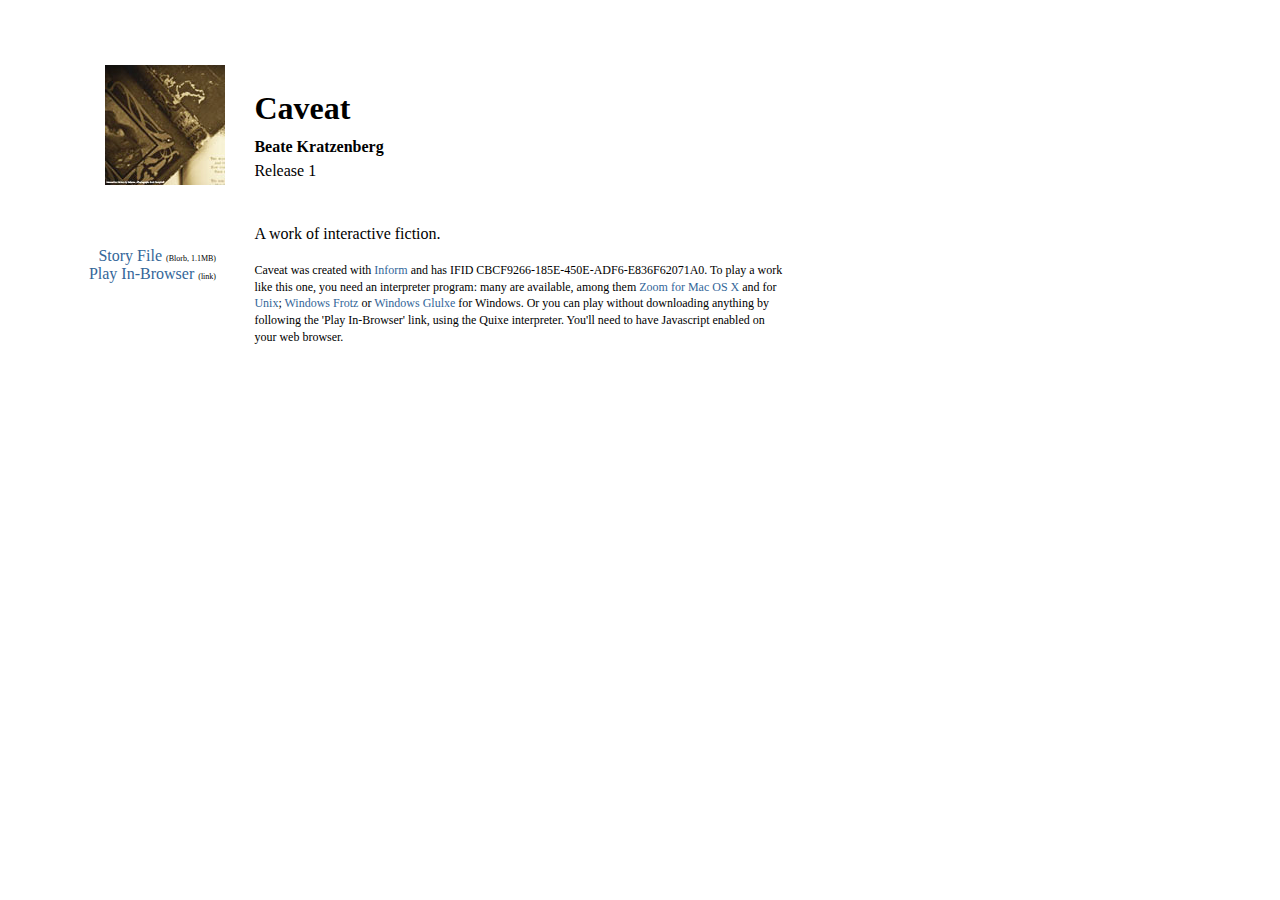
<file: Caveat.materials/Release/index.html>
<!DOCTYPE html PUBLIC "-//W3C//DTD HTML 4.01 Transitional//EN" "http://www.w3.org/TR/html4/loose.dtd">
<html>
<head>
  <title>Beate Kratzenberg - Caveat</title>
  <meta http-equiv="Content-Type" content="text/html;charset=utf-8" />
  <meta name="author" content="Beate Kratzenberg" />
  <meta name="description" content="A page for the game Caveat by Beate Kratzenberg." />
  <link rel="stylesheet" href="style.css" type="text/css" media="all" />
 </head>
<body>
<div class="container">
<div class="coverimage"><span><a href="Cover.jpg"><img src="Small Cover.jpg" border="1"></a></span></div>
<div class="introduction">
	<h1><span>Caveat</span></h1>
	<h2><span>Beate Kratzenberg</span></h2>
	<div class="bibliography"><span>Release 1</span></div>
</div>
<div class="links">
	<ul>
	<li><div class="download"><a href="Caveat.gblorb">Story File</a> <span class="filetype">(Blorb,&nbsp;1.1MB)</span></div></li>
	<div class="auxiliary"><li><a href="play.html">Play In-Browser</a> <span class="filetype">(link)</span></li></div>
	</ul>
</div>

<div class="about"><span><p>A work of interactive fiction.</p></span></div>

<div class="playinfo">
	<p>Caveat was created with <a href="http://inform7.com/">Inform</a> and has IFID CBCF9266-185E-450E-ADF6-E836F62071A0. To play a work like this one, you need an interpreter program: many are available, among them <a href="http://www.logicalshift.demon.co.uk/mac/zoom.html">Zoom
for Mac OS X</a> and for <a href="http://www.logicalshift.demon.co.uk/unix/zoom/">Unix</a>; <a href="http://freespace.virgin.net/davidk.kinder/frotz.html">Windows Frotz</a> or <a href="http://freespace.virgin.net/davidk.kinder/glulxe.html">Windows Glulxe</a> for Windows.  
Or you can play without downloading anything by following the 'Play In-Browser'
link, using the Quixe interpreter. You'll need to have Javascript enabled
on your web browser.</p>
</div> 

</div>
</body>
</html>
</file>
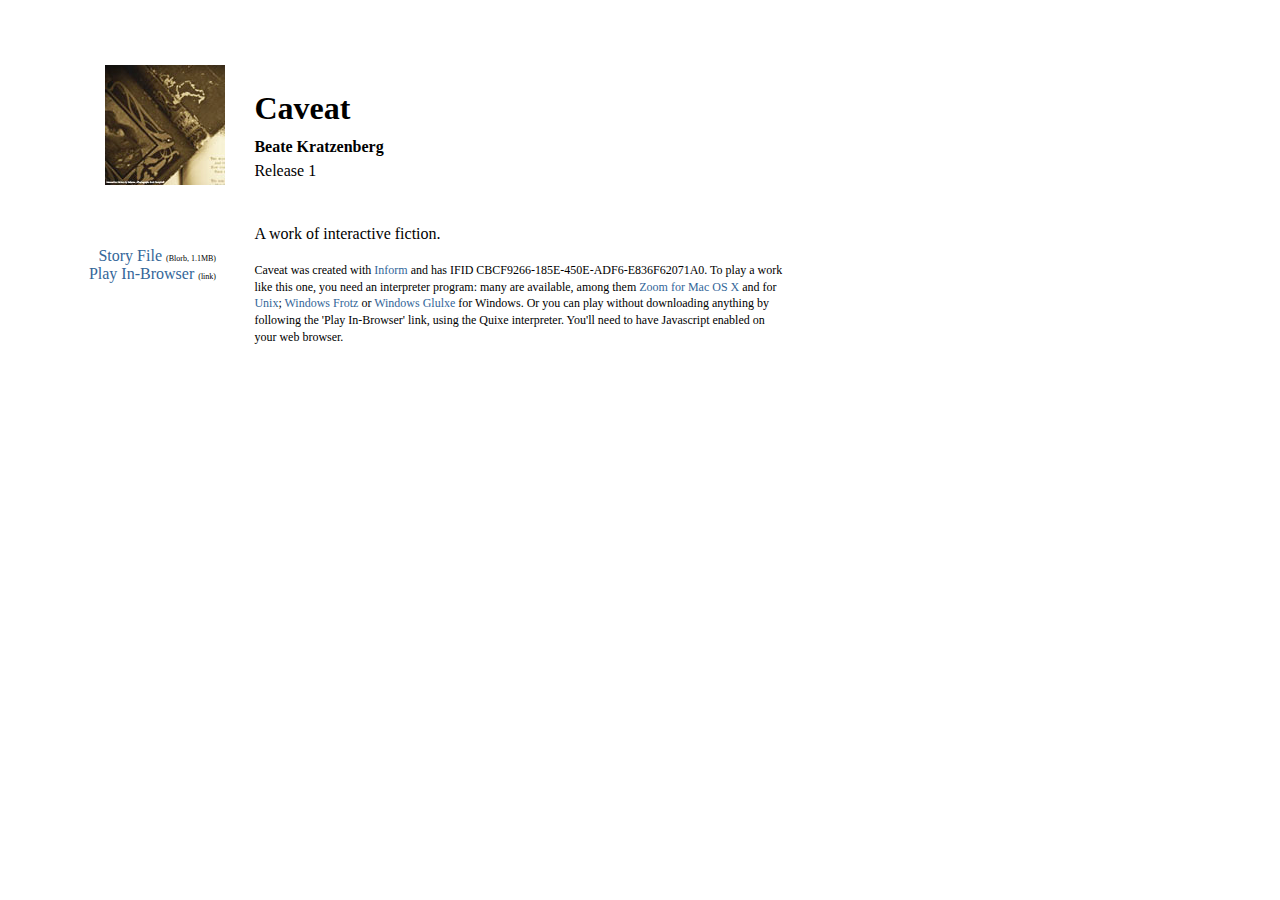
<file: doc/Release/index.html>
<!DOCTYPE html PUBLIC "-//W3C//DTD HTML 4.01 Transitional//EN" "http://www.w3.org/TR/html4/loose.dtd">
<html>
<head>
  <title>Beate Kratzenberg - Caveat</title>
  <meta http-equiv="Content-Type" content="text/html;charset=utf-8" />
  <meta name="author" content="Beate Kratzenberg" />
  <meta name="description" content="A page for the game Caveat by Beate Kratzenberg." />
  <link rel="stylesheet" href="style.css" type="text/css" media="all" />
 </head>
<body>
<div class="container">
<div class="coverimage"><span><a href="Cover.jpg"><img src="Small Cover.jpg" border="1"></a></span></div>
<div class="introduction">
	<h1><span>Caveat</span></h1>
	<h2><span>Beate Kratzenberg</span></h2>
	<div class="bibliography"><span>Release 1</span></div>
</div>
<div class="links">
	<ul>
	<li><div class="download"><a href="Caveat.gblorb">Story File</a> <span class="filetype">(Blorb,&nbsp;1.1MB)</span></div></li>
	<div class="auxiliary"><li><a href="play.html">Play In-Browser</a> <span class="filetype">(link)</span></li></div>
	</ul>
</div>

<div class="about"><span><p>A work of interactive fiction.</p></span></div>

<div class="playinfo">
	<p>Caveat was created with <a href="http://inform7.com/">Inform</a> and has IFID CBCF9266-185E-450E-ADF6-E836F62071A0. To play a work like this one, you need an interpreter program: many are available, among them <a href="http://www.logicalshift.demon.co.uk/mac/zoom.html">Zoom
for Mac OS X</a> and for <a href="http://www.logicalshift.demon.co.uk/unix/zoom/">Unix</a>; <a href="http://freespace.virgin.net/davidk.kinder/frotz.html">Windows Frotz</a> or <a href="http://freespace.virgin.net/davidk.kinder/glulxe.html">Windows Glulxe</a> for Windows.  
Or you can play without downloading anything by following the 'Play In-Browser'
link, using the Quixe interpreter. You'll need to have Javascript enabled
on your web browser.</p>
</div> 

</div>
</body>
</html>
</file>
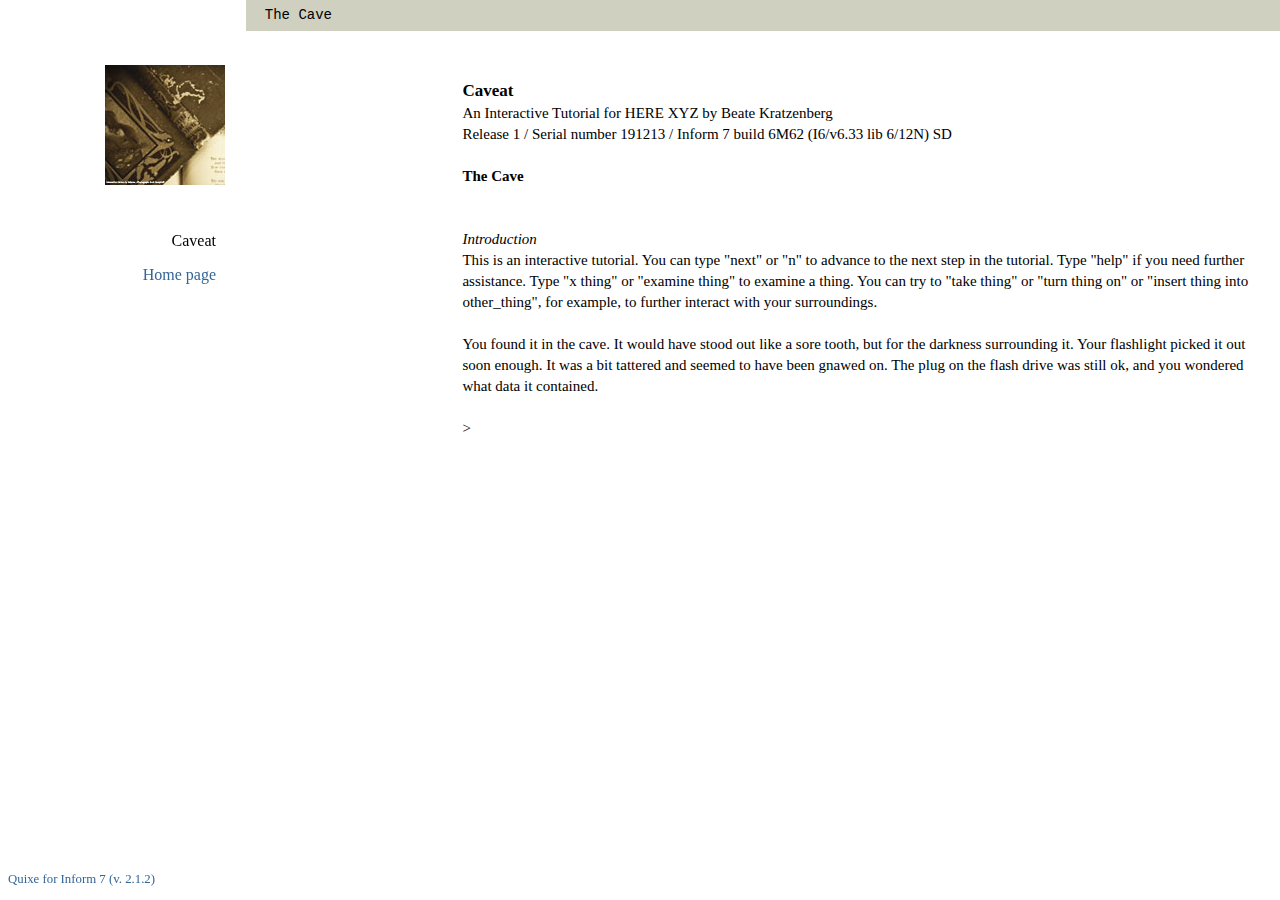
<file: Caveat.materials/Release/play.html>
<!DOCTYPE html>
<html>
<head>
  <title>Beate Kratzenberg - Caveat — Play</title>
  <meta http-equiv="Content-Type" content="text/html;charset=utf-8">
  <meta name="viewport" content="width=device-width, user-scalable=no">
  <meta name="author" content="Beate Kratzenberg">
  <link rel="stylesheet" href="style.css">
  
  <link rel="stylesheet" href="interpreter/glkote.css" type="text/css">
<link rel="stylesheet" href="interpreter/dialog.css" type="text/css">
<script src="interpreter/jquery-1.11.2.min.js" type="text/javascript"></script>
<script src="interpreter/glkote.min.js" type="text/javascript"></script>
<script src="interpreter/quixe.min.js" type="text/javascript"></script>

<script src="interpreter/resourcemap.js" type="text/javascript"></script>

<script type="text/javascript">
game_options = {
image_info_map: 'StaticImageInfo',  // image data is here, not in blorb
use_query_story: false,
set_page_title: false,
inspacing: 0,     // gap between windows
outspacing: 0     // gap between windows and edge of gameport
};
</script>

<script src="interpreter/Caveat.gblorb.js" type="text/javascript"></script>
  
 </head>
<body class="play">
<div class="container">
<div class="coverimage"><span><a href="Cover.jpg"><img src="Small Cover.jpg" border="1"></a></span></div>
<div class="links">
<div class="smalltitle">Caveat</div>
<ul>
<li><a href="index.html">Home page</a></li>
</ul>
</div>

<div id="gameport">
<div id="windowport">
<noscript><hr>
<p>You'll need to turn on Javascript in your web browser to play this game.</p>
<hr></noscript>
</div>
<div id="loadingpane">
<img src="interpreter/waiting.gif" alt="LOADING"><br>
<em>&nbsp;&nbsp;&nbsp;Loading...</em>
</div>
<div id="errorpane" style="display:none;"><div id="errorcontent">...</div></div>
</div>

</div>
<div class="interpretercredit"><a href="http://eblong.com/zarf/glulx/quixe/">Quixe for Inform 7 (v. 2.1.2)</a></div>
</body>
</html>
</file>
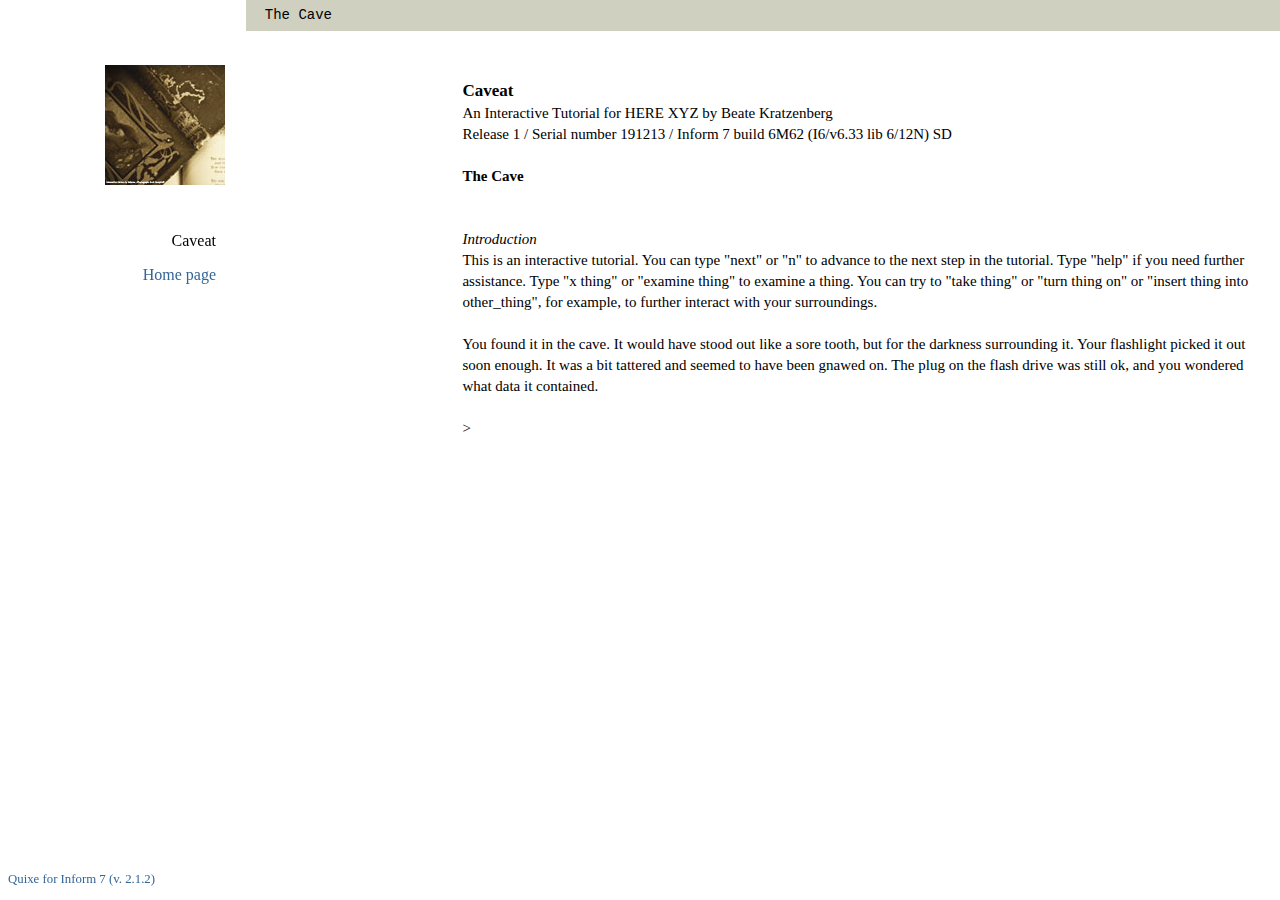
<file: doc/Release/play.html>
<!DOCTYPE html>
<html>
<head>
  <title>Beate Kratzenberg - Caveat — Play</title>
  <meta http-equiv="Content-Type" content="text/html;charset=utf-8">
  <meta name="viewport" content="width=device-width, user-scalable=no">
  <meta name="author" content="Beate Kratzenberg">
  <link rel="stylesheet" href="style.css">
  
  <link rel="stylesheet" href="interpreter/glkote.css" type="text/css">
<link rel="stylesheet" href="interpreter/dialog.css" type="text/css">
<script src="interpreter/jquery-1.11.2.min.js" type="text/javascript"></script>
<script src="interpreter/glkote.min.js" type="text/javascript"></script>
<script src="interpreter/quixe.min.js" type="text/javascript"></script>

<script src="interpreter/resourcemap.js" type="text/javascript"></script>

<script type="text/javascript">
game_options = {
image_info_map: 'StaticImageInfo',  // image data is here, not in blorb
use_query_story: false,
set_page_title: false,
inspacing: 0,     // gap between windows
outspacing: 0     // gap between windows and edge of gameport
};
</script>

<script src="interpreter/Caveat.gblorb.js" type="text/javascript"></script>
  
 </head>
<body class="play">
<div class="container">
<div class="coverimage"><span><a href="Cover.jpg"><img src="Small Cover.jpg" border="1"></a></span></div>
<div class="links">
<div class="smalltitle">Caveat</div>
<ul>
<li><a href="index.html">Home page</a></li>
</ul>
</div>

<div id="gameport">
<div id="windowport">
<noscript><hr>
<p>You'll need to turn on Javascript in your web browser to play this game.</p>
<hr></noscript>
</div>
<div id="loadingpane">
<img src="interpreter/waiting.gif" alt="LOADING"><br>
<em>&nbsp;&nbsp;&nbsp;Loading...</em>
</div>
<div id="errorpane" style="display:none;"><div id="errorcontent">...</div></div>
</div>

</div>
<div class="interpretercredit"><a href="http://eblong.com/zarf/glulx/quixe/">Quixe for Inform 7 (v. 2.1.2)</a></div>
</body>
</html>
</file>
<file: Caveat.materials/Release/style.css>
/*

Standard CSS file for use with Standard.html and Standard-Source.html. 

*/


body
{
	font-family: Georgia, Palatino, "Times New Roman", Times, serif;
	font-size: 100%;
	-webkit-text-size-adjust: none;
}

.container
{
	margin-top: 2em;
}

/* 
Paragraph features defined here apply without distinction to blurb and
source paragraphs. 
*/

p
{
	font-size: 1em;
	line-height: 1.4;
}

/* 
Here we get rid of underlining for links, and provide a more subdued 
color scheme than the bright-blue HTML standard. 

Best color schemes are likely to vary depending on cover art.
*/

a
{
	text-decoration: none;
	color: #369;
}

a:visited
{
	text-decoration: none;
	color: #006;
}

a:hover
{
	text-decoration: none;
	color: #33C;
}

.coverimage
{
	width: 12.6em;
	margin-top: 2em;
	margin-left: 1em;
	float: left;
	clear: left;
	text-align: right;
} 

/* 
Here we make invisible the one-pixel border that currently goes around
the cover image. 
*/

.coverimage a
{
	font-style: normal;
	font-variant: normal;
	font-weight: normal;
	color: #FFF;
}

/* 
The introduction formatting applies to the title, author name, and release
number, here presented at the top of the page. 

To change the appearance of specific elements, tweak

	h1 for the title
	h2 for the author name
	.bibliography for the release information

*/

.introduction
{ 
	padding-top: 2.4em;
	margin-left: 15.4em;
	width: 33em;
	line-height: 1;
	text-align: left;
}

/* 
These set the sizes for the title (h1) and the author name (h2). 

The ideal font-size for h1 may vary quite a bit depending on how long the 
game's title is: larger for one-word titles, smaller for longer titles.

Should we wish to remove the title entirely and allow the cover art alone
to represent the game, we need only add the line "display: none;" to the
definition of h1.

*/
h1 { font-size: 2em;  }
h2 { font-size: 1em; line-height: .25;}

/* The about formatting applies to blurb information. */

.about
{
	margin-top: 2.8em;
	margin-left: 15.4em;
	width: 33em;
	text-align: left;
}

/* 
By setting about p and about p + p, we instruct the first paragraph of the
blurb to be unindented but subsequent paragraphs to be indented a small 
distance. 
*/

.about p { margin-bottom: 0; }

.about p + p
{
	text-indent: 1.4em;
	margin-top: 0;
}

/* 
Playinfo affects the paragraph at the bottom of the home-page that supplies
the IFID for the game and suggests interpreters for the author to use. */

.playinfo
{
	margin: 1em 0px 0px 15.4em;
	width: 33em;
}

.playinfo p {
	font-size: .75em;
}


/* 
The links formatting applies to the story file and auxiliary links found
on the home page, and to the Contents, Next, and Previous links on the 
source pages. Here we arrange for them to appear in a column at the left
side of the page. 
*/

.links
{
	width: 13em;
	float: left;
	clear: left;
	text-align: right; 
	margin-top: 2.8em;
}

.links li
{
	list-style-type: none;
	list-style-position: default;
	padding: .4 em;
}

/* 
The filetype id applies only to the little (blorb), (pdf), and similar
denotations found on the links. Here we make these appear smaller than the 
surrounding text. In order to get rid of them entirely, we would add 
"display: none;" to our filetype definition. 
*/ 

span.filetype { font-size: .5em; }

/* 
Source formatting applies to the source text on generated pages. 
*/

.source
{
	margin-top: 1.4em;
	margin-left: 15.4em;
	width: 33em;
	line-height: 1.4;
}

.sourceintroduction
{
	margin-left: 15.4em;
	width: 33em;
}

.sourceintroduction h1
{
	padding-top: 2.8em;
	font-size: 1em;
	line-height: 1;
	text-align: right;
	text-decoration: none;
	font-weight: normal;
	font-style: italic;
}

.sourceintroduction h2
{
	display: none;
}

.sourcecoverimage
{
	width: 12.6em;
	margin-top: 2em;
	margin-left: 1em;
	float: left;
	clear: left;
	text-align: right;
} 

/* 
Here we make invisible the one-pixel border that currently goes around
the cover image. 
*/

.sourcecoverimage a
{
	font-style: normal;
	font-variant: normal;
	font-weight: normal;
	color: #FFF;
}

.sourcebibliography
{
	display: none;
}

span.quote { color: #369; }

span.comment {
	color: #390;}

span.substitution
{
	color: #69B;
	font-variant: small-caps;
}
	
span.i6code { color: #666; font-family: monospace; }

span.columnhead { 
	font-style: italic; 
	font-size: 1em;
}

span.heading
{
	font-weight: bold;
} 

.source td
{
	padding-top: .7em;
	padding-bottom: .7em;
	padding-right: 1.4em;
	font-size: .75em;
	text-align: left;
	vertical-align: top;
} 

/*
We could alter the following in order to make the footnote links in the source
text appear different from other links, but otherwise they will be the same
color as other links -- which is fine as a default.
*/

span.notecue
{
	font-size: .75em;
	vertical-align: super;
}

/* 
Here we tell the elements of the table of contents not to be listed with
bullets because this tends to produce considerable visual clutter especially
with large project files. 
*/

.source li
{
	list-style-type: none;
	list-style-position: default;
}

/* 
Notes applies to footnotes on the source text. 
*/

.notes
{
	margin-left: 16.8em;
	width: 33em;
}

.notes p
{
	text-indent: -1.4em;
	font-size: .75em;
}

.notesheading { font-style: italic; }

p.indent0 
{	margin-bottom: 0;  
}

p.indent1 
{
	padding-left: 2.8em;
	text-indent: -.7em;
	margin-bottom: 0;
	margin-top: 0;
}

p.indent2 
{	margin-bottom: 0; 
	padding-left: 5.6em;
	text-indent: -.7em;
	margin-top: 0;
}

p.indent3 
{
	padding-left: 8.4em;
	text-indent: -.7em;
	margin-bottom: 0;
	margin-top: 0;
}

p.indent4
{	margin-bottom: 0; 
	padding-left: 11.2em;
	text-indent: -.7em;
	margin-top: 0;
}

p.indent5
{
	padding-left: 14em;
	text-indent: -.7em;
	margin-bottom: 0;
	margin-top: 0;
}

p.indent6
{	margin-bottom: 0; 
	padding-left: 16.8em;
	text-indent: -.7em;
	margin-top: 0;
}

p.indent7
{
	padding-left: 19.6em;
	text-indent: -.7em;
	margin-bottom: 0;
	margin-top: 0;
}


p.indent8
{	margin-bottom: 0; 
	padding-left: 22.4em;
	text-indent: -.7em;
	margin-top: 0;
}

p.indent9
{
	padding-left: 25.2em;
	text-indent: -.7em;
	margin-bottom: 0;
	margin-top: 0;
}

/*
Styles for play.html
*/
.play .coverimage
{
	position: fixed;
}
.play .links
{
	margin-top: 200px;
	position: fixed;
}

.interpretercredit
{
	bottom: 1em;
	font-size: 80%;
	position: fixed;
}

#gameport
{
	background: white;
	bottom: 0px;
	left: 15.4em;
	line-height: 1.4;
	margin: 0px;
	position: absolute;
	right: 0px;
	top: 0px;
}

/*
Styles for mobile browsers: change to a one-column layout.
*/

@media screen and (max-device-width: 480px)
{
	.coverimage, .introduction, .links, .about, .playinfo, .source, .sourceintroduction, .sourcecoverimage, .notes
	{
		float: none;
		margin-left: 1em;
		text-align: left;
	}

	.play .coverimage, .play .links, .play .interpretercredit
	{
		display: none;
	}
	
	#gameport
	{
		left: 0px;
		width: auto;
	}
}
</file>
<file: doc/Release/style.css>
/*

Standard CSS file for use with Standard.html and Standard-Source.html. 

*/


body
{
	font-family: Georgia, Palatino, "Times New Roman", Times, serif;
	font-size: 100%;
	-webkit-text-size-adjust: none;
}

.container
{
	margin-top: 2em;
}

/* 
Paragraph features defined here apply without distinction to blurb and
source paragraphs. 
*/

p
{
	font-size: 1em;
	line-height: 1.4;
}

/* 
Here we get rid of underlining for links, and provide a more subdued 
color scheme than the bright-blue HTML standard. 

Best color schemes are likely to vary depending on cover art.
*/

a
{
	text-decoration: none;
	color: #369;
}

a:visited
{
	text-decoration: none;
	color: #006;
}

a:hover
{
	text-decoration: none;
	color: #33C;
}

.coverimage
{
	width: 12.6em;
	margin-top: 2em;
	margin-left: 1em;
	float: left;
	clear: left;
	text-align: right;
} 

/* 
Here we make invisible the one-pixel border that currently goes around
the cover image. 
*/

.coverimage a
{
	font-style: normal;
	font-variant: normal;
	font-weight: normal;
	color: #FFF;
}

/* 
The introduction formatting applies to the title, author name, and release
number, here presented at the top of the page. 

To change the appearance of specific elements, tweak

	h1 for the title
	h2 for the author name
	.bibliography for the release information

*/

.introduction
{ 
	padding-top: 2.4em;
	margin-left: 15.4em;
	width: 33em;
	line-height: 1;
	text-align: left;
}

/* 
These set the sizes for the title (h1) and the author name (h2). 

The ideal font-size for h1 may vary quite a bit depending on how long the 
game's title is: larger for one-word titles, smaller for longer titles.

Should we wish to remove the title entirely and allow the cover art alone
to represent the game, we need only add the line "display: none;" to the
definition of h1.

*/
h1 { font-size: 2em;  }
h2 { font-size: 1em; line-height: .25;}

/* The about formatting applies to blurb information. */

.about
{
	margin-top: 2.8em;
	margin-left: 15.4em;
	width: 33em;
	text-align: left;
}

/* 
By setting about p and about p + p, we instruct the first paragraph of the
blurb to be unindented but subsequent paragraphs to be indented a small 
distance. 
*/

.about p { margin-bottom: 0; }

.about p + p
{
	text-indent: 1.4em;
	margin-top: 0;
}

/* 
Playinfo affects the paragraph at the bottom of the home-page that supplies
the IFID for the game and suggests interpreters for the author to use. */

.playinfo
{
	margin: 1em 0px 0px 15.4em;
	width: 33em;
}

.playinfo p {
	font-size: .75em;
}


/* 
The links formatting applies to the story file and auxiliary links found
on the home page, and to the Contents, Next, and Previous links on the 
source pages. Here we arrange for them to appear in a column at the left
side of the page. 
*/

.links
{
	width: 13em;
	float: left;
	clear: left;
	text-align: right; 
	margin-top: 2.8em;
}

.links li
{
	list-style-type: none;
	list-style-position: default;
	padding: .4 em;
}

/* 
The filetype id applies only to the little (blorb), (pdf), and similar
denotations found on the links. Here we make these appear smaller than the 
surrounding text. In order to get rid of them entirely, we would add 
"display: none;" to our filetype definition. 
*/ 

span.filetype { font-size: .5em; }

/* 
Source formatting applies to the source text on generated pages. 
*/

.source
{
	margin-top: 1.4em;
	margin-left: 15.4em;
	width: 33em;
	line-height: 1.4;
}

.sourceintroduction
{
	margin-left: 15.4em;
	width: 33em;
}

.sourceintroduction h1
{
	padding-top: 2.8em;
	font-size: 1em;
	line-height: 1;
	text-align: right;
	text-decoration: none;
	font-weight: normal;
	font-style: italic;
}

.sourceintroduction h2
{
	display: none;
}

.sourcecoverimage
{
	width: 12.6em;
	margin-top: 2em;
	margin-left: 1em;
	float: left;
	clear: left;
	text-align: right;
} 

/* 
Here we make invisible the one-pixel border that currently goes around
the cover image. 
*/

.sourcecoverimage a
{
	font-style: normal;
	font-variant: normal;
	font-weight: normal;
	color: #FFF;
}

.sourcebibliography
{
	display: none;
}

span.quote { color: #369; }

span.comment {
	color: #390;}

span.substitution
{
	color: #69B;
	font-variant: small-caps;
}
	
span.i6code { color: #666; font-family: monospace; }

span.columnhead { 
	font-style: italic; 
	font-size: 1em;
}

span.heading
{
	font-weight: bold;
} 

.source td
{
	padding-top: .7em;
	padding-bottom: .7em;
	padding-right: 1.4em;
	font-size: .75em;
	text-align: left;
	vertical-align: top;
} 

/*
We could alter the following in order to make the footnote links in the source
text appear different from other links, but otherwise they will be the same
color as other links -- which is fine as a default.
*/

span.notecue
{
	font-size: .75em;
	vertical-align: super;
}

/* 
Here we tell the elements of the table of contents not to be listed with
bullets because this tends to produce considerable visual clutter especially
with large project files. 
*/

.source li
{
	list-style-type: none;
	list-style-position: default;
}

/* 
Notes applies to footnotes on the source text. 
*/

.notes
{
	margin-left: 16.8em;
	width: 33em;
}

.notes p
{
	text-indent: -1.4em;
	font-size: .75em;
}

.notesheading { font-style: italic; }

p.indent0 
{	margin-bottom: 0;  
}

p.indent1 
{
	padding-left: 2.8em;
	text-indent: -.7em;
	margin-bottom: 0;
	margin-top: 0;
}

p.indent2 
{	margin-bottom: 0; 
	padding-left: 5.6em;
	text-indent: -.7em;
	margin-top: 0;
}

p.indent3 
{
	padding-left: 8.4em;
	text-indent: -.7em;
	margin-bottom: 0;
	margin-top: 0;
}

p.indent4
{	margin-bottom: 0; 
	padding-left: 11.2em;
	text-indent: -.7em;
	margin-top: 0;
}

p.indent5
{
	padding-left: 14em;
	text-indent: -.7em;
	margin-bottom: 0;
	margin-top: 0;
}

p.indent6
{	margin-bottom: 0; 
	padding-left: 16.8em;
	text-indent: -.7em;
	margin-top: 0;
}

p.indent7
{
	padding-left: 19.6em;
	text-indent: -.7em;
	margin-bottom: 0;
	margin-top: 0;
}


p.indent8
{	margin-bottom: 0; 
	padding-left: 22.4em;
	text-indent: -.7em;
	margin-top: 0;
}

p.indent9
{
	padding-left: 25.2em;
	text-indent: -.7em;
	margin-bottom: 0;
	margin-top: 0;
}

/*
Styles for play.html
*/
.play .coverimage
{
	position: fixed;
}
.play .links
{
	margin-top: 200px;
	position: fixed;
}

.interpretercredit
{
	bottom: 1em;
	font-size: 80%;
	position: fixed;
}

#gameport
{
	background: white;
	bottom: 0px;
	left: 15.4em;
	line-height: 1.4;
	margin: 0px;
	position: absolute;
	right: 0px;
	top: 0px;
}

/*
Styles for mobile browsers: change to a one-column layout.
*/

@media screen and (max-device-width: 480px)
{
	.coverimage, .introduction, .links, .about, .playinfo, .source, .sourceintroduction, .sourcecoverimage, .notes
	{
		float: none;
		margin-left: 1em;
		text-align: left;
	}

	.play .coverimage, .play .links, .play .interpretercredit
	{
		display: none;
	}
	
	#gameport
	{
		left: 0px;
		width: auto;
	}
}
</file>
<file: Caveat.materials/Release/interpreter/glkote.css>
/* GlkOte stylesheet for Quixe/I7 Template
 * Designed by Andrew Plotkin <erkyrath@eblong.com>
 * <http://eblong.com/zarf/glk/glkote.html>
 * <http://eblong.com/zarf/glulx/quixe/>
 * 
 * This CSS stylesheet is in the public domain. Do whatever you want
 * with it.
 */

#windowport {
  width: 100%;
  height: 100%;
}

#errorpane {
  position: absolute;
  top: 0px;
  width: 100%;
  background: #FF4040;
  padding-bottom: 3px;
}

#errorcontent {
  padding: 8px;
  text-align: center;
  background: #FFA0A0;
}

#loadingpane {
  position: absolute;
  width: 100%;
  text-align: center;
  top: 20%;
}

.WindowFrame {
  /* This class provides the default background color of windows. You
     can change that, but don't touch the position or margin. */
  position: absolute;
  margin: 0px;
  background: white;
}

.BufferWindow {
  overflow: scroll;   /* vertical scrollbar is mandatory */
  overflow-x: hidden; /* but horizontal scrollbar is forbidden */
  font-family: Georgia, "Times New Roman", Times, serif;
  font-size: 15px;
  line-height: 1.4;
  padding: 6px 10px 6px 10px;
}

.BufferLine {
}

.GridWindow {
  background: #D0D0C0;
  overflow: hidden;
  font-family: monaco, andale mono, lucidatypewriter, courier, courier new, monospace; /* necessary! */
  font-size: 14px;
  padding: 6px 10px 6px 10px;
}

.GridLine {
  white-space: pre; /* required for spaces to work right */
}

.InvisibleCursor {
  /* This provides the padding below the last line of text (and the input
     prompt). Without this, they'd be flush against the bottom of the
     window, which would be ugly. Do not modify this CSS class. */
  position: relative;
  padding-bottom: 14px;
}

.MorePrompt {
  /* This describes the "More" prompt that flashes in the bottom right corner
     of a window when it needs paging. */
  font-weight: bold;
  position: absolute;
  background: #603010;
  color: #FFFFCC;
  opacity: 0.5;
  padding: 2px 6px;
  -webkit-border-radius: 4px;
  -moz-border-radius: 4px;
}

.Input {
  /* This class mimicks the Style_input class. It also eliminates the 
     usual decoration of an <input> field, as much as possible. */
  border: none;
  margin: 0px;
  padding: 0px;
  outline-width: 0px;
  outline-style: none;
  background: none;
  font-weight: bold;
}

.BufferWindow .Input {
  font-family: Georgia, "Times New Roman", Times, serif;
  font-size: 15px;
}

.GridWindow .Input {
  font-family: monaco, andale mono, lucidatypewriter, courier, courier new, monospace; /* necessary! */
  font-size: 14px;
}

/* The following are used for image alignment (in buffer windows). */

.ImageMarginLeft {
  float: left;
  margin-right: 0.5em;
}

.ImageMarginRight {
  float: right;
  margin-left: 0.5em;
}

.ImageInlineDown {
  vertical-align: text-top;
}

.ImageInlineUp {
  vertical-align: text-bottom;
}

.ImageInlineCenter {
  vertical-align: middle;
}

.FlowBreak {
  clear: both;
}

.GraphicsWindow canvas {
  background-color: white;
}

/* The following are the standard Glk styles. */

.Style_normal {
}

.Style_emphasized {
  font-style: italic;
}

.Style_preformatted {
  font-family: monaco, andale mono, lucidatypewriter, courier, courier new, monospace;
}

.Style_header {
  font-weight: bold;
}

.BufferWindow .Style_header {
  font-size: 17px;
}

.Style_subheader {
  font-weight: bold;
}

.Style_alert {
  font-weight: bold;
}

.Style_note {
  font-style: italic;
}

.Style_blockquote {
  background: #FFF0C0;
}

.Style_input {
  font-weight: bold;
  color: #300000;
}

.Style_user1 {
}

.Style_user2 {
}

/* End of GlkOte default stylesheet. */
</file>
<file: Caveat.materials/Release/interpreter/dialog.css>
/* Dialog toolkit default stylesheet
 * Designed by Andrew Plotkin <erkyrath@eblong.com>
 * <http://eblong.com/zarf/glk/glkote.html>
 * 
 * This CSS stylesheet is in the public domain. Do whatever you want
 * with it.
 */

/* dialog_screen is a translucent rectangle that greys out the entire root
   element (the game beneath the dialog box).
*/
#dialog_screen {
  position: absolute;
  width: 100%;
  height: 100%;
  background: #808080;
  opacity: 0.5;
}

/* dialog_frame is an invisible pane that fills the root element. It exists
   so that the dialog can easily be centered in it.
*/
#dialog_frame {
  position: absolute;
  width: 100%;
  height: 100%;
}

/* dialog is the dialog div itself. It is displayed near the top of
   dialog_frame. The auto margins keep it horizontally centered.
*/
#dialog {
  position: relative;
  width: 400px;
  margin-left: auto;
  margin-right: auto;
  margin-top: 100px;
  background: white;
  border: 4px solid #AAA;
  -webkit-box-shadow: 1px 1px 15px #222;
  -moz-box-shadow: 1px 1px 15px #222;
  -webkit-border-radius: 10px;
  -moz-border-radius: 10px;
}

#dialog .DiaCaption {
  margin: 16px;
}

#dialog .DiaInput {
  margin: 16px;
}

#dialog input {
  width: 100%;
}

#dialog .DiaBody {
  margin: 16px;
  clear: both;
}

#dialog select {
  width: 100%;
}

#dialog button {
  margin-left: 8px;
}

#dialog .DiaButtons {
  margin: 16px;
  text-align: right;
}

#dialog .DiaButtonsFloat {
  margin-left: 16px;
  margin-right: 16px;
  float: right;
}

#dialog .DiaDisplayText {
  height: 200px;
  padding: 4px 8px;
  overflow: scroll;   /* vertical scrollbar is mandatory */
  overflow-x: hidden; /* but horizontal scrollbar is forbidden */
  font-size: 14px;
  white-space: pre-wrap;
  background: #FED;
}

/* End of Dialog default stylesheet. */
</file>
<file: doc/Release/interpreter/glkote.css>
/* GlkOte stylesheet for Quixe/I7 Template
 * Designed by Andrew Plotkin <erkyrath@eblong.com>
 * <http://eblong.com/zarf/glk/glkote.html>
 * <http://eblong.com/zarf/glulx/quixe/>
 * 
 * This CSS stylesheet is in the public domain. Do whatever you want
 * with it.
 */

#windowport {
  width: 100%;
  height: 100%;
}

#errorpane {
  position: absolute;
  top: 0px;
  width: 100%;
  background: #FF4040;
  padding-bottom: 3px;
}

#errorcontent {
  padding: 8px;
  text-align: center;
  background: #FFA0A0;
}

#loadingpane {
  position: absolute;
  width: 100%;
  text-align: center;
  top: 20%;
}

.WindowFrame {
  /* This class provides the default background color of windows. You
     can change that, but don't touch the position or margin. */
  position: absolute;
  margin: 0px;
  background: white;
}

.BufferWindow {
  overflow: scroll;   /* vertical scrollbar is mandatory */
  overflow-x: hidden; /* but horizontal scrollbar is forbidden */
  font-family: Georgia, "Times New Roman", Times, serif;
  font-size: 15px;
  line-height: 1.4;
  padding: 6px 10px 6px 10px;
}

.BufferLine {
}

.GridWindow {
  background: #D0D0C0;
  overflow: hidden;
  font-family: monaco, andale mono, lucidatypewriter, courier, courier new, monospace; /* necessary! */
  font-size: 14px;
  padding: 6px 10px 6px 10px;
}

.GridLine {
  white-space: pre; /* required for spaces to work right */
}

.InvisibleCursor {
  /* This provides the padding below the last line of text (and the input
     prompt). Without this, they'd be flush against the bottom of the
     window, which would be ugly. Do not modify this CSS class. */
  position: relative;
  padding-bottom: 14px;
}

.MorePrompt {
  /* This describes the "More" prompt that flashes in the bottom right corner
     of a window when it needs paging. */
  font-weight: bold;
  position: absolute;
  background: #603010;
  color: #FFFFCC;
  opacity: 0.5;
  padding: 2px 6px;
  -webkit-border-radius: 4px;
  -moz-border-radius: 4px;
}

.Input {
  /* This class mimicks the Style_input class. It also eliminates the 
     usual decoration of an <input> field, as much as possible. */
  border: none;
  margin: 0px;
  padding: 0px;
  outline-width: 0px;
  outline-style: none;
  background: none;
  font-weight: bold;
}

.BufferWindow .Input {
  font-family: Georgia, "Times New Roman", Times, serif;
  font-size: 15px;
}

.GridWindow .Input {
  font-family: monaco, andale mono, lucidatypewriter, courier, courier new, monospace; /* necessary! */
  font-size: 14px;
}

/* The following are used for image alignment (in buffer windows). */

.ImageMarginLeft {
  float: left;
  margin-right: 0.5em;
}

.ImageMarginRight {
  float: right;
  margin-left: 0.5em;
}

.ImageInlineDown {
  vertical-align: text-top;
}

.ImageInlineUp {
  vertical-align: text-bottom;
}

.ImageInlineCenter {
  vertical-align: middle;
}

.FlowBreak {
  clear: both;
}

.GraphicsWindow canvas {
  background-color: white;
}

/* The following are the standard Glk styles. */

.Style_normal {
}

.Style_emphasized {
  font-style: italic;
}

.Style_preformatted {
  font-family: monaco, andale mono, lucidatypewriter, courier, courier new, monospace;
}

.Style_header {
  font-weight: bold;
}

.BufferWindow .Style_header {
  font-size: 17px;
}

.Style_subheader {
  font-weight: bold;
}

.Style_alert {
  font-weight: bold;
}

.Style_note {
  font-style: italic;
}

.Style_blockquote {
  background: #FFF0C0;
}

.Style_input {
  font-weight: bold;
  color: #300000;
}

.Style_user1 {
}

.Style_user2 {
}

/* End of GlkOte default stylesheet. */
</file>
<file: doc/Release/interpreter/dialog.css>
/* Dialog toolkit default stylesheet
 * Designed by Andrew Plotkin <erkyrath@eblong.com>
 * <http://eblong.com/zarf/glk/glkote.html>
 * 
 * This CSS stylesheet is in the public domain. Do whatever you want
 * with it.
 */

/* dialog_screen is a translucent rectangle that greys out the entire root
   element (the game beneath the dialog box).
*/
#dialog_screen {
  position: absolute;
  width: 100%;
  height: 100%;
  background: #808080;
  opacity: 0.5;
}

/* dialog_frame is an invisible pane that fills the root element. It exists
   so that the dialog can easily be centered in it.
*/
#dialog_frame {
  position: absolute;
  width: 100%;
  height: 100%;
}

/* dialog is the dialog div itself. It is displayed near the top of
   dialog_frame. The auto margins keep it horizontally centered.
*/
#dialog {
  position: relative;
  width: 400px;
  margin-left: auto;
  margin-right: auto;
  margin-top: 100px;
  background: white;
  border: 4px solid #AAA;
  -webkit-box-shadow: 1px 1px 15px #222;
  -moz-box-shadow: 1px 1px 15px #222;
  -webkit-border-radius: 10px;
  -moz-border-radius: 10px;
}

#dialog .DiaCaption {
  margin: 16px;
}

#dialog .DiaInput {
  margin: 16px;
}

#dialog input {
  width: 100%;
}

#dialog .DiaBody {
  margin: 16px;
  clear: both;
}

#dialog select {
  width: 100%;
}

#dialog button {
  margin-left: 8px;
}

#dialog .DiaButtons {
  margin: 16px;
  text-align: right;
}

#dialog .DiaButtonsFloat {
  margin-left: 16px;
  margin-right: 16px;
  float: right;
}

#dialog .DiaDisplayText {
  height: 200px;
  padding: 4px 8px;
  overflow: scroll;   /* vertical scrollbar is mandatory */
  overflow-x: hidden; /* but horizontal scrollbar is forbidden */
  font-size: 14px;
  white-space: pre-wrap;
  background: #FED;
}

/* End of Dialog default stylesheet. */
</file>
